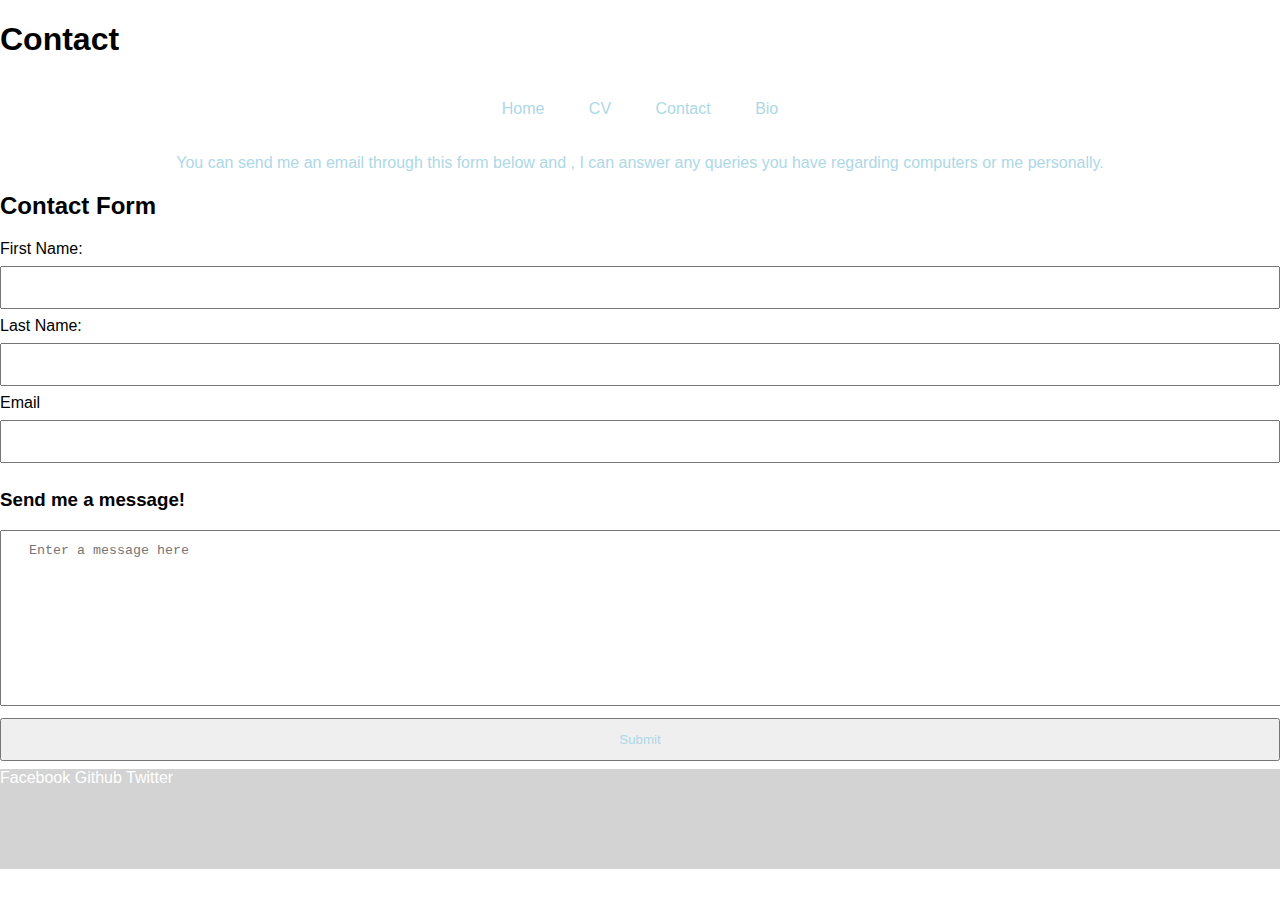
<file: contact.html>
<!DOCTYPE html>
<html>
  <head>
  <link rel="stylesheet" type="text/css" href="mainstyle.css"/>
  <meta charset="utf-8">
  <title>Contact page</title>
  </head>
  <body>
  <h1>Contact</h1>
  <nav>
    <ul>
      <li><a href="index.html">Home</a></li>
      <li><a href="CV.html">CV</a></li>
      <li><a href=>Contact</a></li>
      <li><a href="Bio.html">Bio</a></li>
    </ul>
  </nav>
  <p> You can send me an email through this form below and , I can answer any queries you have regarding computers or me personally.

  </p>
  <form>
  <h2> Contact Form</h2>
  <label for="first-name" >First Name:</label>
  <input type="text" name="first-name"><br />
  <label for="last-name"> Last Name:</label>
  <input type="text" name="last-name"><br/>
  <label for="email">Email</label>
  <input type="text" namr="email"><br/>
  <h3> Send me a message!</h3>
  <textarea cols="30" rows="10" placeholder=" Enter a message here"></textarea><br>
  <input type="submit">
  </form>
  <footer>
  <a href="https://www.facebook.com/TylerMegaManWilliams">Facebook</a>
  <a href="https://github.com/TylerWilliams95">Github</a>
  <a href="https://twitter.com/Tylerwilliiamss">Twitter</a>
  </footer>


  </body>
</html>
</file>
<file: mainstyle.css>
body {
  background-color: white;
  margin:0;
  padding:0;
  font-family: sans-serif;
}
header{
  background: #;
  width: 100%;
  padding:40px 0;
  color: lightblue;
  text-align: center;
  header align-items: center;
}
a{
  text-decoration: none;
  color: inherit;
}
nav ul{
  background-color: #
  overflow: hidden;
  color: lightblue;
  padding:0;
  text-align: center;
  margin:0
}

nav ul li {
  display: inline-block;
  padding: 20px;

}
p {
  text-align: center;
  color: lightblue;
  font-size: 35;

}
.banner {
width: 100%;
display: block;

}
.banner > banner-image {
  width: 100%;
  display: block;

}
.picright {
  height: 260;
  width: 250;
  display: block;
  margin: 0 auto;
}

.header1{
color: lightblue;
}


input {
width: 100%;
padding: 12px 20px;
margin: 8px 0;
box-sizing: border-box;
color: lightblue;
}

textarea {
width: 100%;
padding: 12px 20px;
margin: 8px
lightblue;
}
footer {
background-color: lightgrey;
color: white;
height:100px;
display: block;


}

div {
  position: absolute;
     top: 10px;
     right: 0;
     width: 200px;
     height:10px

}
</file>
